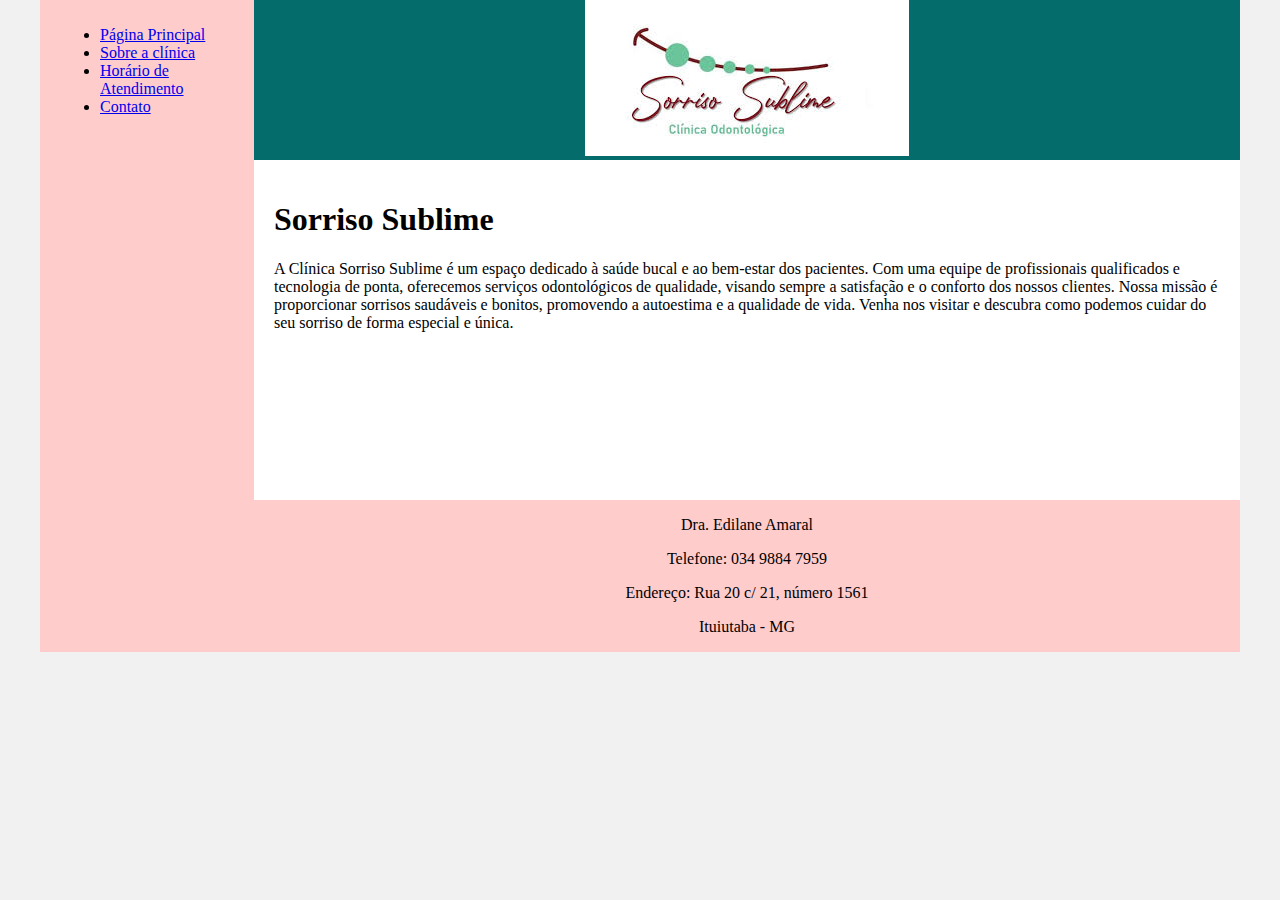
<file: Clinica/index.html>
<!DOCTYPE html>
<html lang="en">
<head>
    <meta charset="UTF-8">
    <meta http-equiv="X-UA-Compatible" content="IE=edge">
    <meta name="viewport" content="width=device-width, initial-scale=1.0">
    <title>Template - Utilizar como modelo</title>
    <link rel="stylesheet" href="styles.css">
</head>
<body>
    <div class="wrapper">
        <div class="menu">
            <ul>
                <li><a href="index.html">Página Principal</a></li>
                <li><a href="sobre.html">Sobre a clínica</a></li>
                <li><a href="horario.html">Horário de Atendimento</a></li>
                <li><a href="contato.html">Contato</a></li>
            </ul>
        </div>

        <div class="main">
            <div class="header">
                <img src="imagens/sorriso_sublime.jpeg" alt="Sorriso Sublime">
            </div>
    
            <div class="content">
                <h1>Sorriso Sublime</h1>
                <p>A Clínica Sorriso Sublime é um espaço dedicado à saúde bucal e ao bem-estar dos pacientes. Com uma equipe de profissionais qualificados e tecnologia de ponta, oferecemos serviços odontológicos de qualidade, visando sempre a satisfação e o conforto dos nossos clientes. Nossa missão é proporcionar sorrisos saudáveis e bonitos, promovendo a autoestima e a qualidade de vida. Venha nos visitar e descubra como podemos cuidar do seu sorriso de forma especial e única.</p>
            </div>
    
            <div class="footer">
                <p>Dra. Edilane Amaral</p>    
                <p>Telefone: 034 9884 7959</p>
                <p>Endereço: Rua 20 c/ 21, número 1561</p>
                <p>Ituiutaba - MG</p>
            </div>
        </div>
    </div>
</body>
</html>
</file>
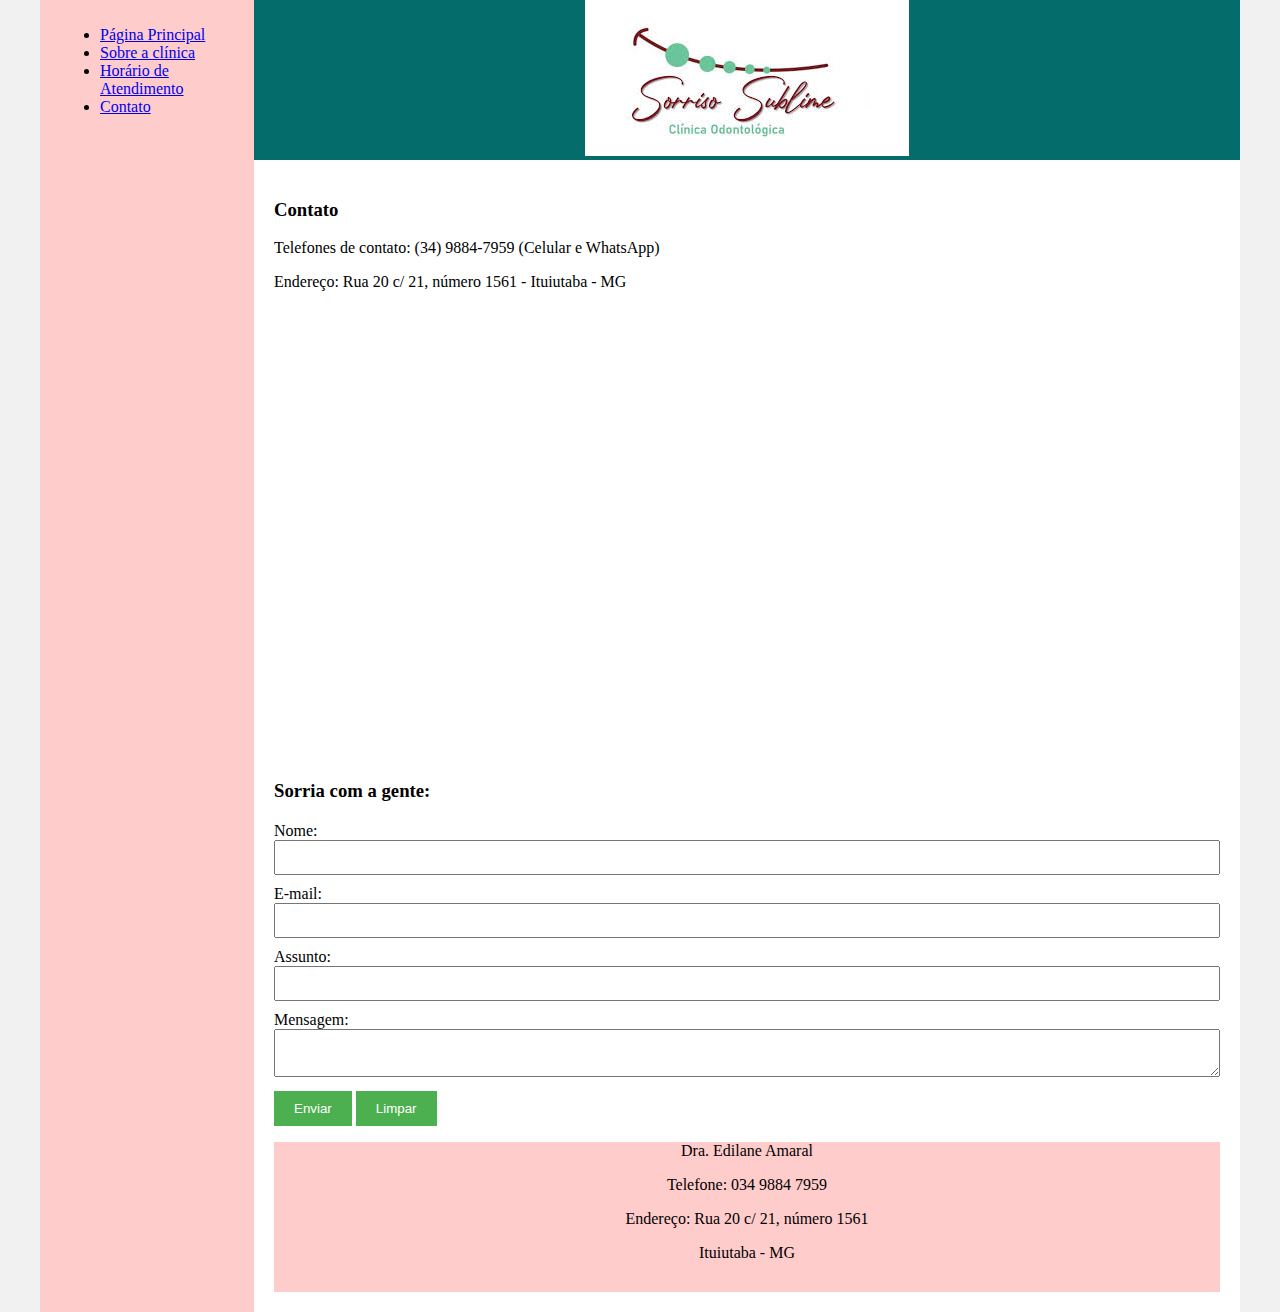
<file: Clinica/contato.html>
<!DOCTYPE html>
<html lang="en">
<head>
    <meta charset="UTF-8">
    <meta http-equiv="X-UA-Compatible" content="IE=edge">
    <meta name="viewport" content="width=device-width, initial-scale=1.0">
    <title>Template - Utilizar como modelo</title>
    <link rel="stylesheet" href="styles.css">
</head>
<body>
    <div class="wrapper">
        <div class="menu">
            <ul>
                <li><a href="#home">Página Principal</a></li>
                <li><a href="#sobre">Sobre a clínica</a></li>
                <li><a href="#horario">Horário de Atendimento</a></li>
                <li><a href="#contato">Contato</a></li>
            </ul>
        </div>

        <div class="main">
            <div class="header">
                <img src="imagens/sorriso_sublime.jpeg" alt="Sorriso Sublime">
            </div>
    
            <div class="content">
                <h3>Contato</h3>
                <p>Telefones de contato: (34) 9884-7959 (Celular e WhatsApp)</p>
                <p>Endereço: Rua 20 c/ 21, número 1561 - Ituiutaba - MG</p>
                <iframe src="https://www.google.com/maps/embed?pb=!1m18!1m12!1m3!1d3732.743904714499!2d-49.46652368508209!3d-18.975080165082937!2m3!1f0!2f0!3f0!3m2!1i1024!2i768!4f13.1!3m3!1m2!1s0x935c7d7601fbd4a9%3A0x1c96484f89058759!2sRua%2020%20c%2F%2021%2C%201561%20-%20Centro%2C%20Ituiutaba%20-%20MG%2C%2038790-000!5e0!3m2!1spt-BR!2sbr!4v1647129476207!5m2!1spt-BR!2sbr" width="600" height="450" style="border:0;" allowfullscreen="" loading="lazy"></iframe>
                
                <h3>Sorria com a gente:</h3>
                <form action="#" method="post">
                    <label for="nome">Nome:</label>
                    <input type="text" id="nome" name="nome" required><br>
        
                    <label for="email">E-mail:</label>
                    <input type="email" id="email" name="email" required><br>
        
                    <label for="assunto">Assunto:</label>
                    <input type="text" id="assunto" name="assunto" required><br>
        
                    <label for="mensagem">Mensagem:</label>
                    <textarea id="mensagem" name="mensagem" required></textarea><br>
        
                    <input type="submit" value="Enviar">
                    <input type="reset" value="Limpar">
                </form>
    
            <div class="footer">
                <p>Dra. Edilane Amaral</p>    
                <p>Telefone: 034 9884 7959</p>
                <p>Endereço: Rua 20 c/ 21, número 1561</p>
                <p>Ituiutaba - MG</p>
            </div>
        </div>
    </div>
</body>
</html>
</file>
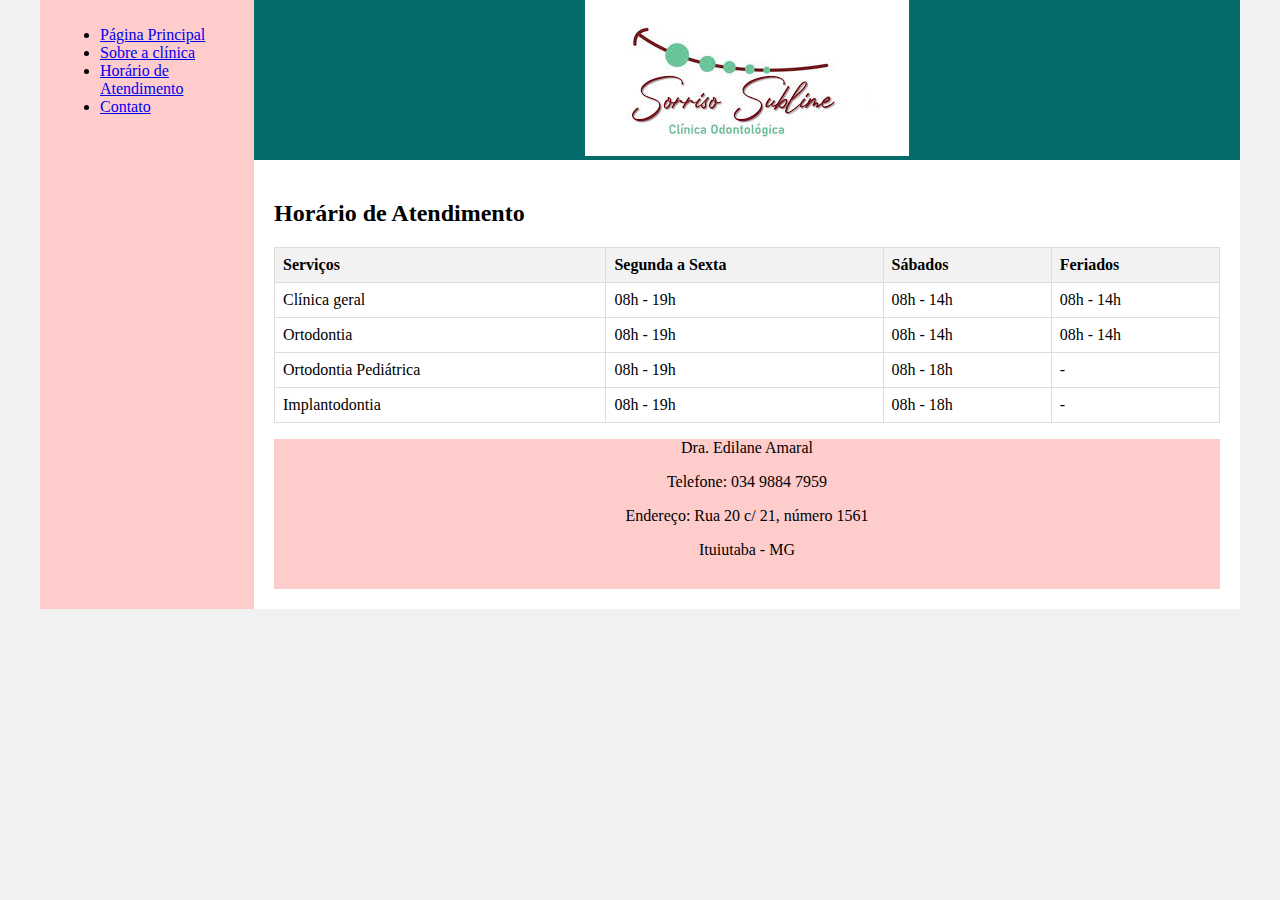
<file: Clinica/horario.html>
<!DOCTYPE html>
<html lang="en">
<head>
    <meta charset="UTF-8">
    <meta http-equiv="X-UA-Compatible" content="IE=edge">
    <meta name="viewport" content="width=device-width, initial-scale=1.0">
    <title>Template - Utilizar como modelo</title>
    <link rel="stylesheet" href="styles.css">
</head>
<body>
    <div class="wrapper">
        <div class="menu">
            <ul>
                <li><a href="#home">Página Principal</a></li>
                <li><a href="#sobre">Sobre a clínica</a></li>
                <li><a href="#horario">Horário de Atendimento</a></li>
                <li><a href="#contato">Contato</a></li>
            </ul>
        </div>

        <div class="main">
            <div class="header">
                <img src="imagens/sorriso_sublime.jpeg" alt="Sorriso Sublime">
            </div>
    
            <div class="content">
                <h2>Horário de Atendimento</h2>
                <table>
                    <tr>
                        <th>Serviços</th>
                        <th>Segunda a Sexta</th>
                        <th>Sábados</th>
                        <th>Feriados</th>
                    </tr>
                    <tr>
                        <td>Clínica geral</td>
                        <td>08h - 19h</td>
                        <td>08h - 14h</td>
                        <td>08h - 14h</td>
                    </tr>
                    <tr>
                        <td>Ortodontia</td>
                        <td>08h - 19h</td>
                        <td>08h - 14h</td>
                        <td>08h - 14h</td>
                    </tr>
                    <tr>
                        <td>Ortodontia Pediátrica</td>
                        <td>08h - 19h</td>
                        <td>08h - 18h</td>
                        <td>-</td>
                    </tr>
                    <tr>
                        <td>Implantodontia</td>
                        <td>08h - 19h</td>
                        <td>08h - 18h</td>
                        <td>-</td>
                    </tr>
                </table>
    
            <div class="footer">
                <p>Dra. Edilane Amaral</p>    
                <p>Telefone: 034 9884 7959</p>
                <p>Endereço: Rua 20 c/ 21, número 1561</p>
                <p>Ituiutaba - MG</p>
            </div>
        </div>
    </div>
</body>
</html>
</file>
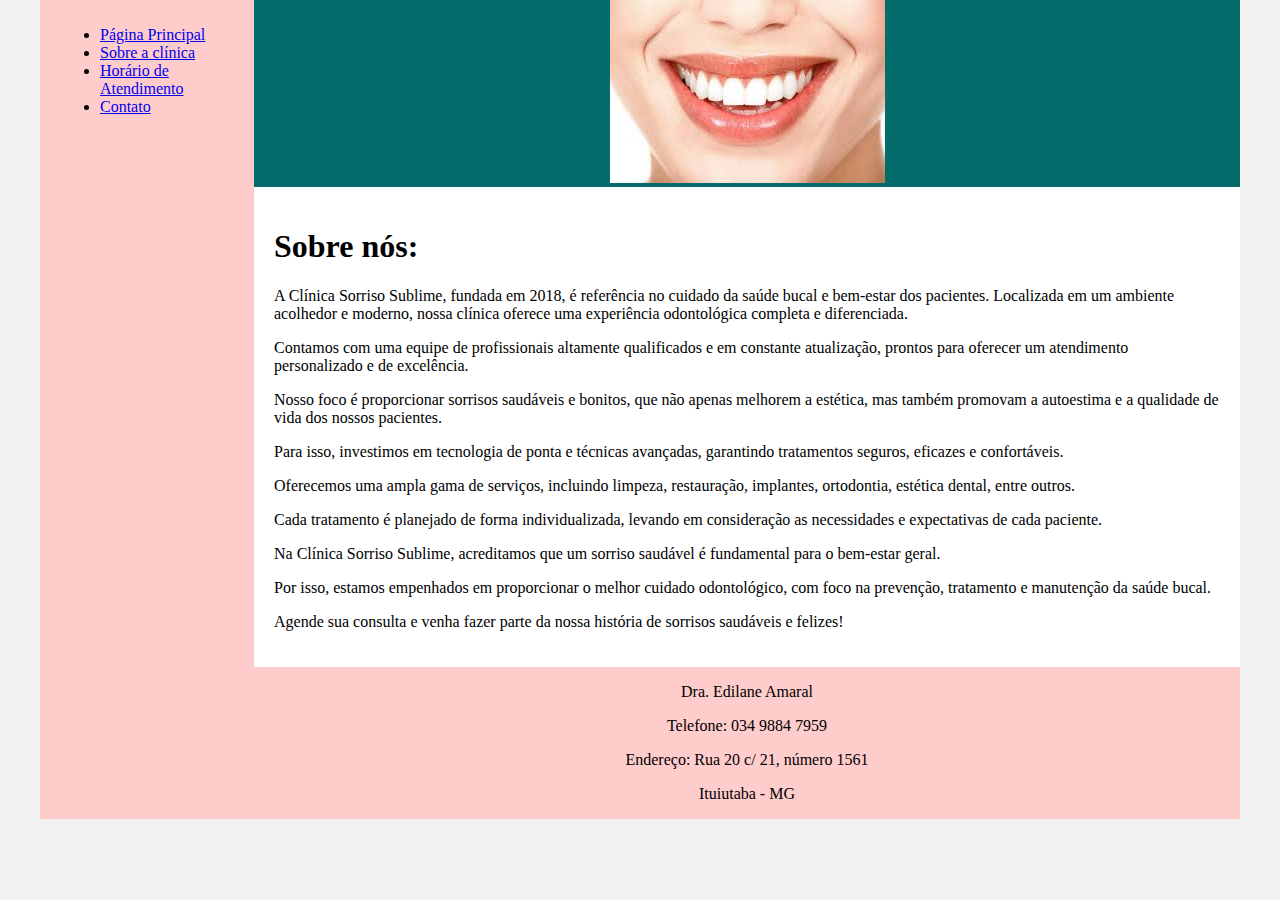
<file: Clinica/sobre.html>
<!DOCTYPE html>
<html lang="en">
<head>
    <meta charset="UTF-8">
    <meta http-equiv="X-UA-Compatible" content="IE=edge">
    <meta name="viewport" content="width=device-width, initial-scale=1.0">
    <title>Template - Utilizar como modelo</title>
    <link rel="stylesheet" href="styles.css">
</head>
<body>
    <div class="wrapper">
        <div class="menu">
            <ul>
                <li><a href="#home">Página Principal</a></li>
                <li><a href="#sobre">Sobre a clínica</a></li>
                <li><a href="#horario">Horário de Atendimento</a></li>
                <li><a href="#contato">Contato</a></li>
            </ul>
        </div>

        <div class="main">
            <div class="header">
                <img src="imagens/sorriso.jpeg" alt="Sorriso Sublime">
            </div>
    
            <div class="content">
                <h1>Sobre nós:</h1>
                <p>A Clínica Sorriso Sublime, fundada em 2018, é referência no cuidado da saúde bucal e bem-estar dos pacientes. Localizada em um ambiente acolhedor e moderno, nossa clínica oferece uma experiência odontológica completa e diferenciada.</p>
                <p></p>Contamos com uma equipe de profissionais altamente qualificados e em constante atualização, prontos para oferecer um atendimento personalizado e de excelência.</p>

                    <p>Nosso foco é proporcionar sorrisos saudáveis e bonitos, que não apenas melhorem a estética, mas também promovam a autoestima e a qualidade de vida dos nossos pacientes.</p> 
                    <p>Para isso, investimos em tecnologia de ponta e técnicas avançadas, garantindo tratamentos seguros, eficazes e confortáveis.</p>
                    
                    <p>Oferecemos uma ampla gama de serviços, incluindo limpeza, restauração, implantes, ortodontia, estética dental, entre outros.</p>
                    <p>Cada tratamento é planejado de forma individualizada, levando em consideração as necessidades e expectativas de cada paciente.</p>
                    
                    <p>Na Clínica Sorriso Sublime, acreditamos que um sorriso saudável é fundamental para o bem-estar geral.</p>
                    <p>Por isso, estamos empenhados em proporcionar o melhor cuidado odontológico, com foco na prevenção, tratamento e manutenção da saúde bucal.</p>
                    <p>Agende sua consulta e venha fazer parte da nossa história de sorrisos saudáveis e felizes!</p>
            </div>
    
            <div class="footer">
                <p>Dra. Edilane Amaral</p>    
                <p>Telefone: 034 9884 7959</p>
                <p>Endereço: Rua 20 c/ 21, número 1561</p>
                <p>Ituiutaba - MG</p>
            </div>
        </div>
    </div>
</body>
</html>
</file>
<file: Clinica/styles.css>
html, body {
    margin: 0;
}
body {
    background-color: #f1f1f1;
    display: flex;
    justify-content: center;
}

.wrapper {
    width: 1200px;
    display: flex;
    margin: 0 auto;
    background-color: aquamarine;
}
.main {
    display: flex;
    flex-flow: column;
    width: 85%;
}
.menu {
    width: 15%;
    background-color: #ffcccc; /* Vermelho suave */
    padding: 10px 20px 0px;
}
.header {
    background-color: rgb(5, 108, 108);
    min-height: 150px;
    text-align: center; /* Centraliza a imagem */
}
.content {
    background-color: white;
    min-height: 300px;
    padding: 20px;
}
.footer {
    background-color: #ffcccc; /* Vermelho suave */
    min-height: 150px;
    text-align: center; /* Centraliza a imagem */
}
table {
    width: 100%;
    border-collapse: collapse;
}
th, td {
    border: 1px solid #ddd;
    padding: 8px;
    text-align: left;
}
th {
    background-color: #f2f2f2;
}

form {
    margin-top: 20px;
}
input[type="text"],
input[type="email"],
textarea {
    width: 100%;
    padding: 8px;
    margin-bottom: 10px;
    box-sizing: border-box;
}
input[type="submit"],
input[type="reset"] {
    background-color: #4CAF50;
    color: white;
    padding: 10px 20px;
    text-align: center;
    text-decoration: none;
    display: inline-block;
    border: none;
    cursor: pointer;
}
input[type="submit"]:hover,
input[type="reset"]:hover {
    background-color: #45a049;
}
</file>
